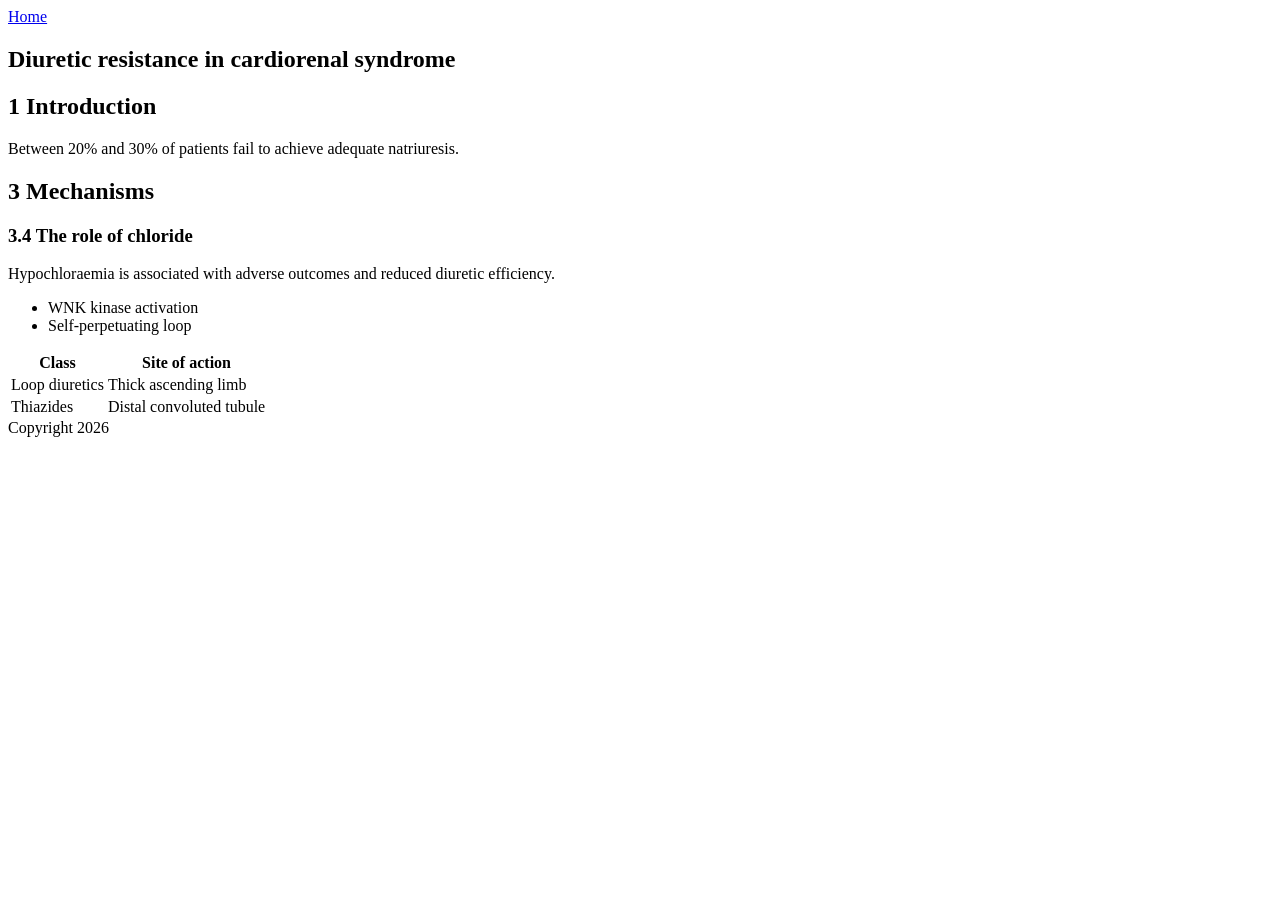
<file: tests/fixtures/finto-articolo-open-access.html>
<!doctype html>
<html lang="en"><head><title>Diuretic resistance</title>
<style>.hidden{display:none}</style>
<script>var tracker = 1;</script>
</head>
<body>
<nav><a href="/">Home</a></nav>
<article>
<h1>Diuretic resistance in cardiorenal syndrome</h1>
<h2>1 Introduction</h2>
<p>Between 20% and 30% of patients fail to achieve adequate natriuresis.</p>
<h2>3 Mechanisms</h2>
<h3>3.4 The role of chloride</h3>
<p>Hypochloraemia is associated with adverse outcomes and reduced diuretic efficiency.</p>
<ul><li>WNK kinase activation</li><li>Self-perpetuating loop</li></ul>
<table>
<tr><th>Class</th><th>Site of action</th></tr>
<tr><td>Loop diuretics</td><td>Thick ascending limb</td></tr>
<tr><td>Thiazides</td><td>Distal convoluted tubule</td></tr>
</table>
</article>
<footer>Copyright 2026</footer>
</body></html>
</file>
